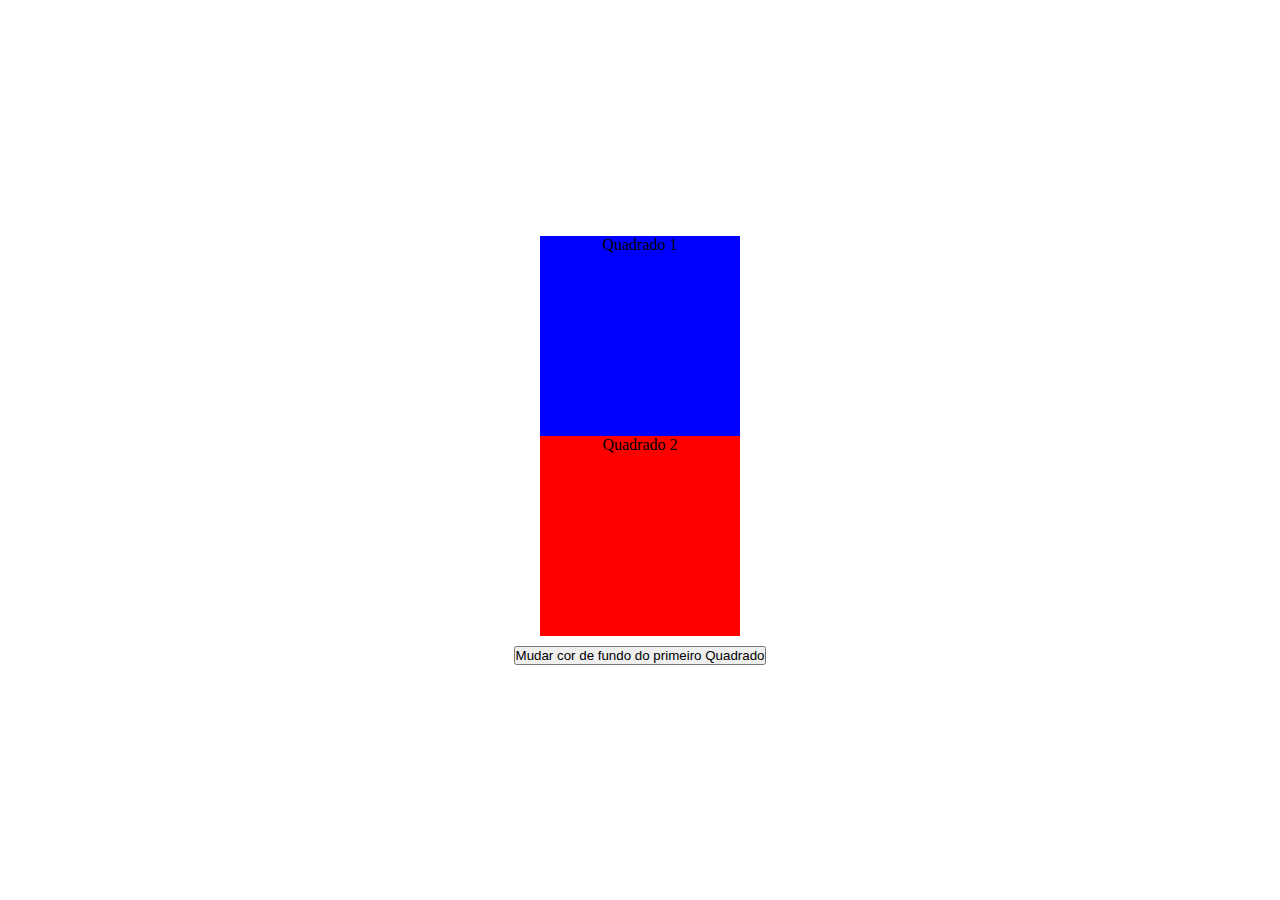
<file: exercicio-1/index.html>
<!DOCTYPE html>
<html lang="en">
<head>
    <meta charset="UTF-8">
    <meta http-equiv="X-UA-Compatible" content="IE=edge">
    <meta name="viewport" content="width=device-width, initial-scale=1.0">
    <link rel="stylesheet" href="src/css/style.css">
    <title>Exercício Js Intermediário 1</title>
</head>
<body>
    <div class="quadrados">
        <div class="quadrado azul">Quadrado 1</div>
        <div class="quadrado vermelho">Quadrado 2</div>
    </div>

    <button onclick="mudarCorDeFundoPrimeiroQuadrado()">Mudar cor de fundo do primeiro Quadrado</button>

    <script src="src/js/index.js"></script>
</body>
</html>
</file>
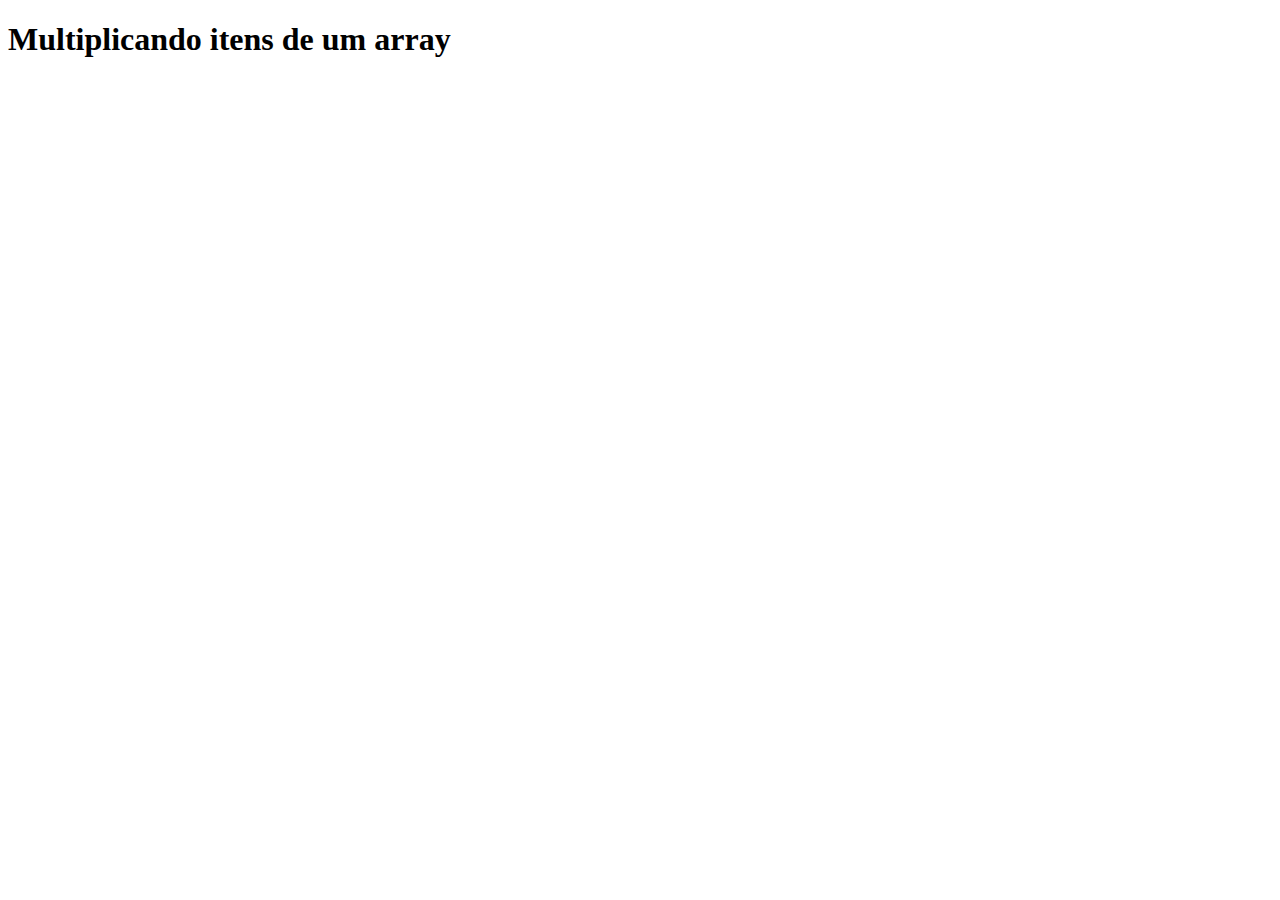
<file: exercicio-2/index.html>
<!DOCTYPE html>
<html lang="en">
<head>
    <meta charset="UTF-8">
    <meta http-equiv="X-UA-Compatible" content="IE=edge">
    <meta name="viewport" content="width=device-width, initial-scale=1.0">
    <title>Exercício Js Intermediário 2</title>
</head>
<body>
    <h1>Multiplicando itens de um array</h1>

    <script src="index.js"></script>
</body>
</html>
</file>
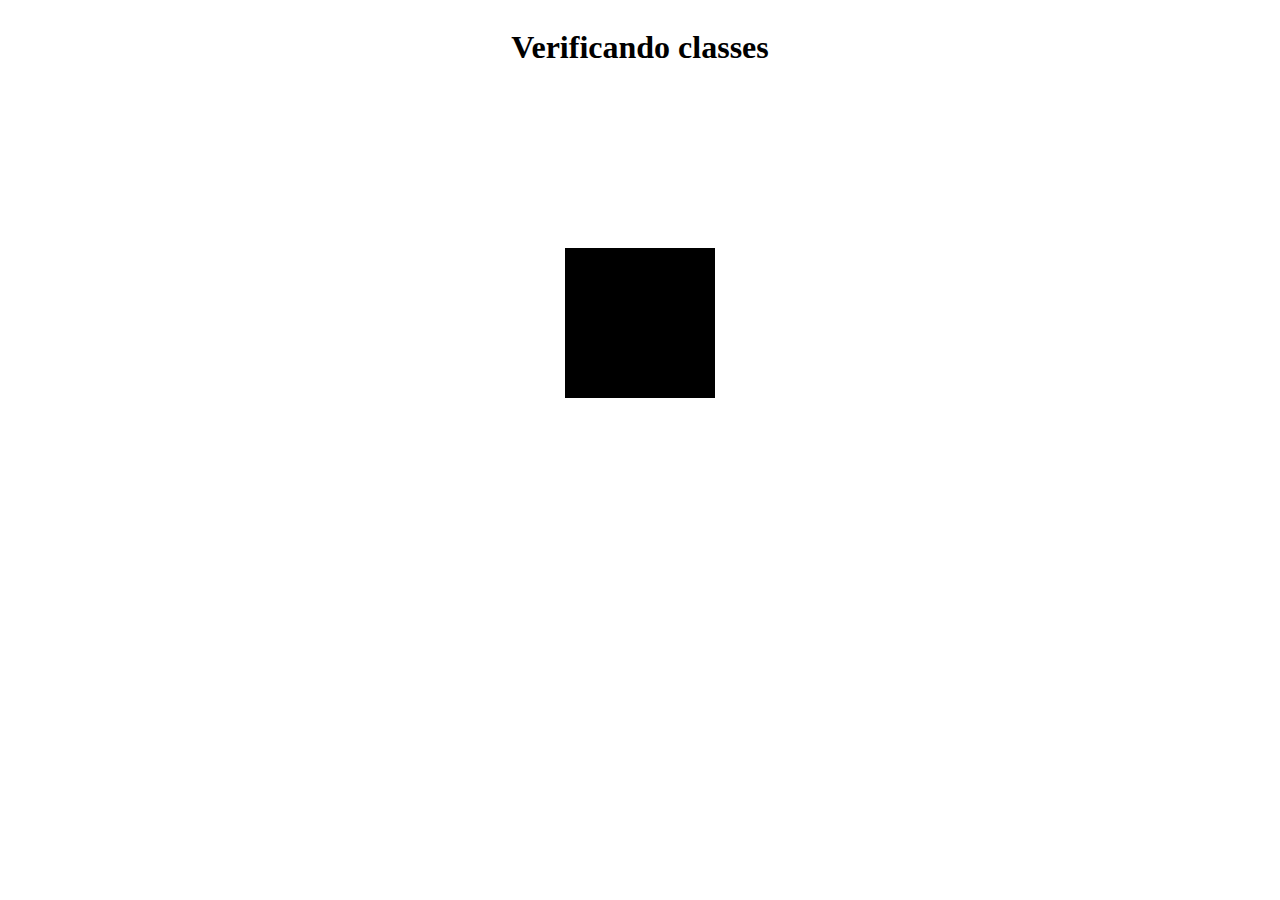
<file: exercicio-3/index.html>
<!DOCTYPE html>
<html lang="en">
<head>
    <meta charset="UTF-8">
    <meta http-equiv="X-UA-Compatible" content="IE=edge">
    <meta name="viewport" content="width=device-width, initial-scale=1.0">
    <link rel="stylesheet" href="src/css/style.css">
    <title>Exercício Js Intermediário 3</title>
</head>
<body>
    <h1>Verificando classes</h1>
    <div class="quadrado azul"></div>

    <script src="src/js/index.js"></script>
</body>
</html>
</file>
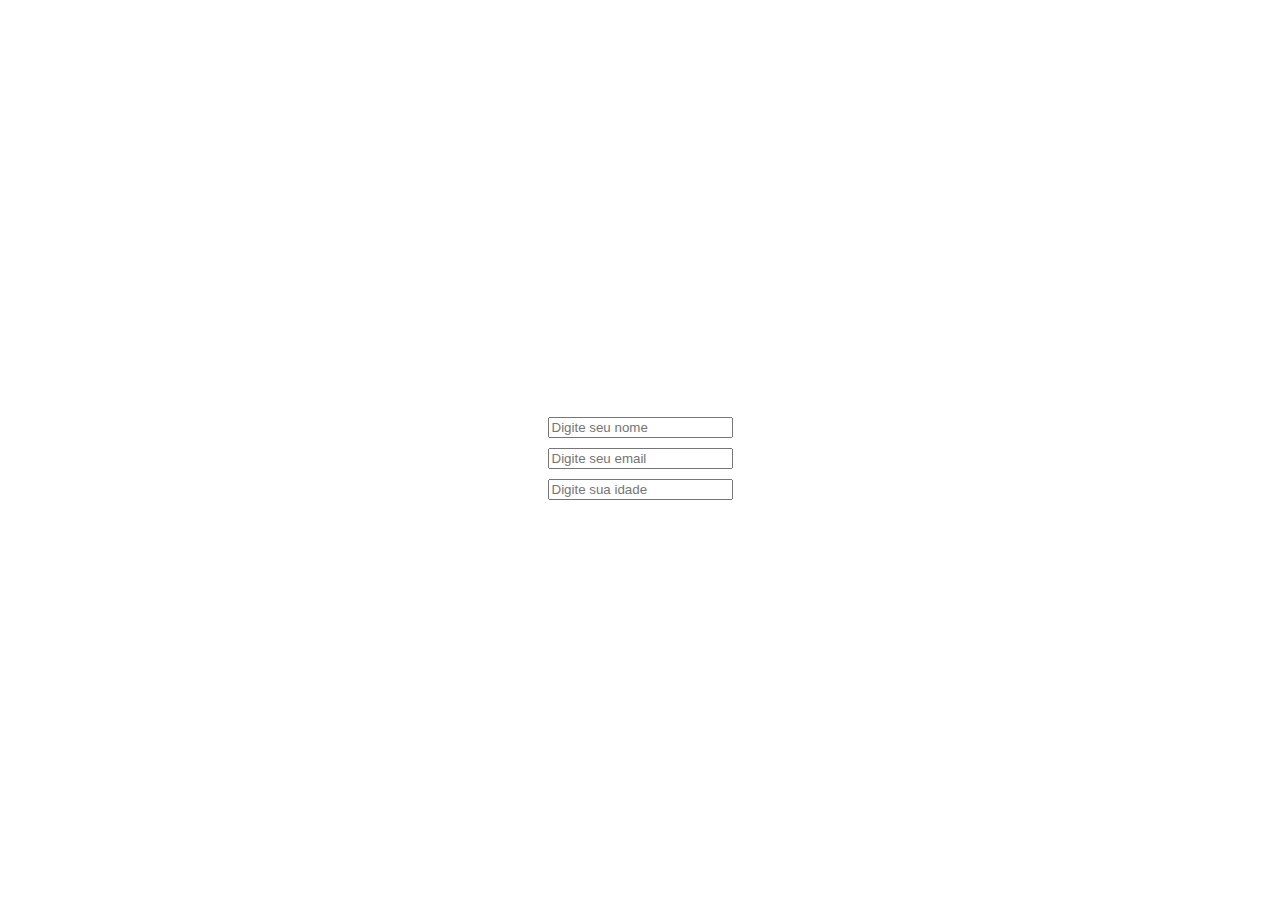
<file: exercicio-4/index.html>
<!DOCTYPE html>
<html lang="en">
<head>
    <meta charset="UTF-8">
    <meta http-equiv="X-UA-Compatible" content="IE=edge">
    <meta name="viewport" content="width=device-width, initial-scale=1.0">
    <link rel="stylesheet" href="style.css">
    <title>Exercício Js Intermediário 3</title>
</head>
<body>
    <div class="inputs">
    <input type="text" name="nome" id="nome" placeholder="Digite seu nome">
    <input type="text" name="email" id="email" placeholder="Digite seu email">
    <input type="number" name="idade" id="idade" placeholder="Digite sua idade">
</div>

<script src="index.js"></script>
</body>
</html>
</file>
<file: exercicio-1/src/css/style.css>
* {
    margin: 0;
    padding: 0;
}

body {
    height: 100vh;
    display: flex;
    justify-content: center;
    align-items: center;
    flex-direction: column;
    gap: 10px;
}

.quadrados {
    gap: 5px;
    text-align: center;
}

.quadrados .quadrado {
    background-color: blue;
    height: 200px;
    width: 200px;
}

.quadrados .quadrado.vermelho {
    background-color: red;
}
</file>
<file: exercicio-3/src/css/style.css>
body {
    display: flex;
    justify-content: center;
    align-items: center;
    flex-direction: column;
    gap: 10rem;
}

div {
    background-color: #000;
    width: 150px;
    height: 150px;
}
</file>
<file: exercicio-4/style.css>
body {
    display: flex;
    align-items: center;
    justify-content: center;
    height: 100vh;
}

.inputs {
    flex-direction: column;
    display: flex;
    gap: 10px;
}

.campo-preenchido {
    border: 1px solid green;
}
</file>
